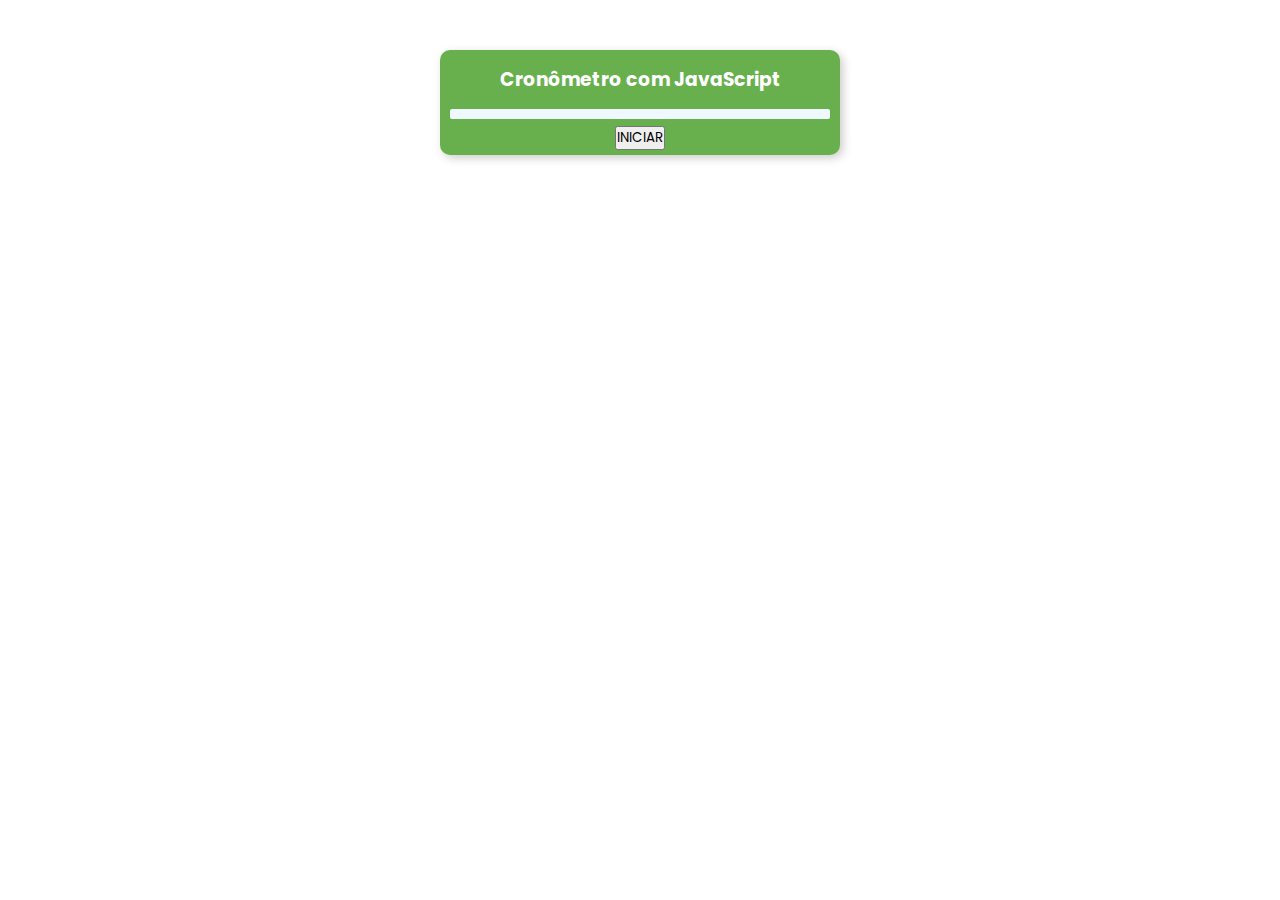
<file: contador.html>
<!DOCTYPE html>
<html lang="en">

<head>
    <meta charset="UTF-8" />
    <meta http-equiv="X-UA-Compatible" content="IE=edge" />
    <meta name="viewport" content="width=device-width, initial-scale=1.0" />
    <title>Cronômetro</title>
    <link rel="stylesheet" href="contador.css" />
    <link rel="preconnect" href="https://fonts.googleapis.com">
    <link rel="preconnect" href="https://fonts.gstatic.com" crossorigin>
    <link href="https://fonts.googleapis.com/css2?family=Poppins:wght@100;400;700;900&display=swap" rel="stylesheet">
    <script src="contador.js"></script>
</head>

<body>
    <article class="clock" id="clock">
        <h3>Cronômetro com JavaScript</h3>
        <div class="count">
            <div id="timer"></div>
        </div>
        <button id="button">INICIAR</button>
    </article>

</body>

</html>
</file>
<file: contador.css>
*{
    margin: 0;
    padding: 0;
    box-sizing: border-box;
    font-family: 'Poppins', sans-serif;
}

body{
    width: 100%;
    font: normal bold 16px/normal tahoma;
}

/*Caixa com a título*/
article{
    color: white;
    width: 400px;
    text-align: center;
    background-color: #68b04d;
    border-radius: 10px;
    margin: 50px auto 20px;
    padding: 5px;
    overflow: hidden;
    box-shadow: 3px 3px 10px #ccc;
}

article h3{
    padding: 10px;
    color: white;
}

article .count {
    padding: 5px;
}

article #timer{
    padding: 5px;
    color: crimson;
    background-color:aliceblue;
    border-radius: 2px;
}
</file>
